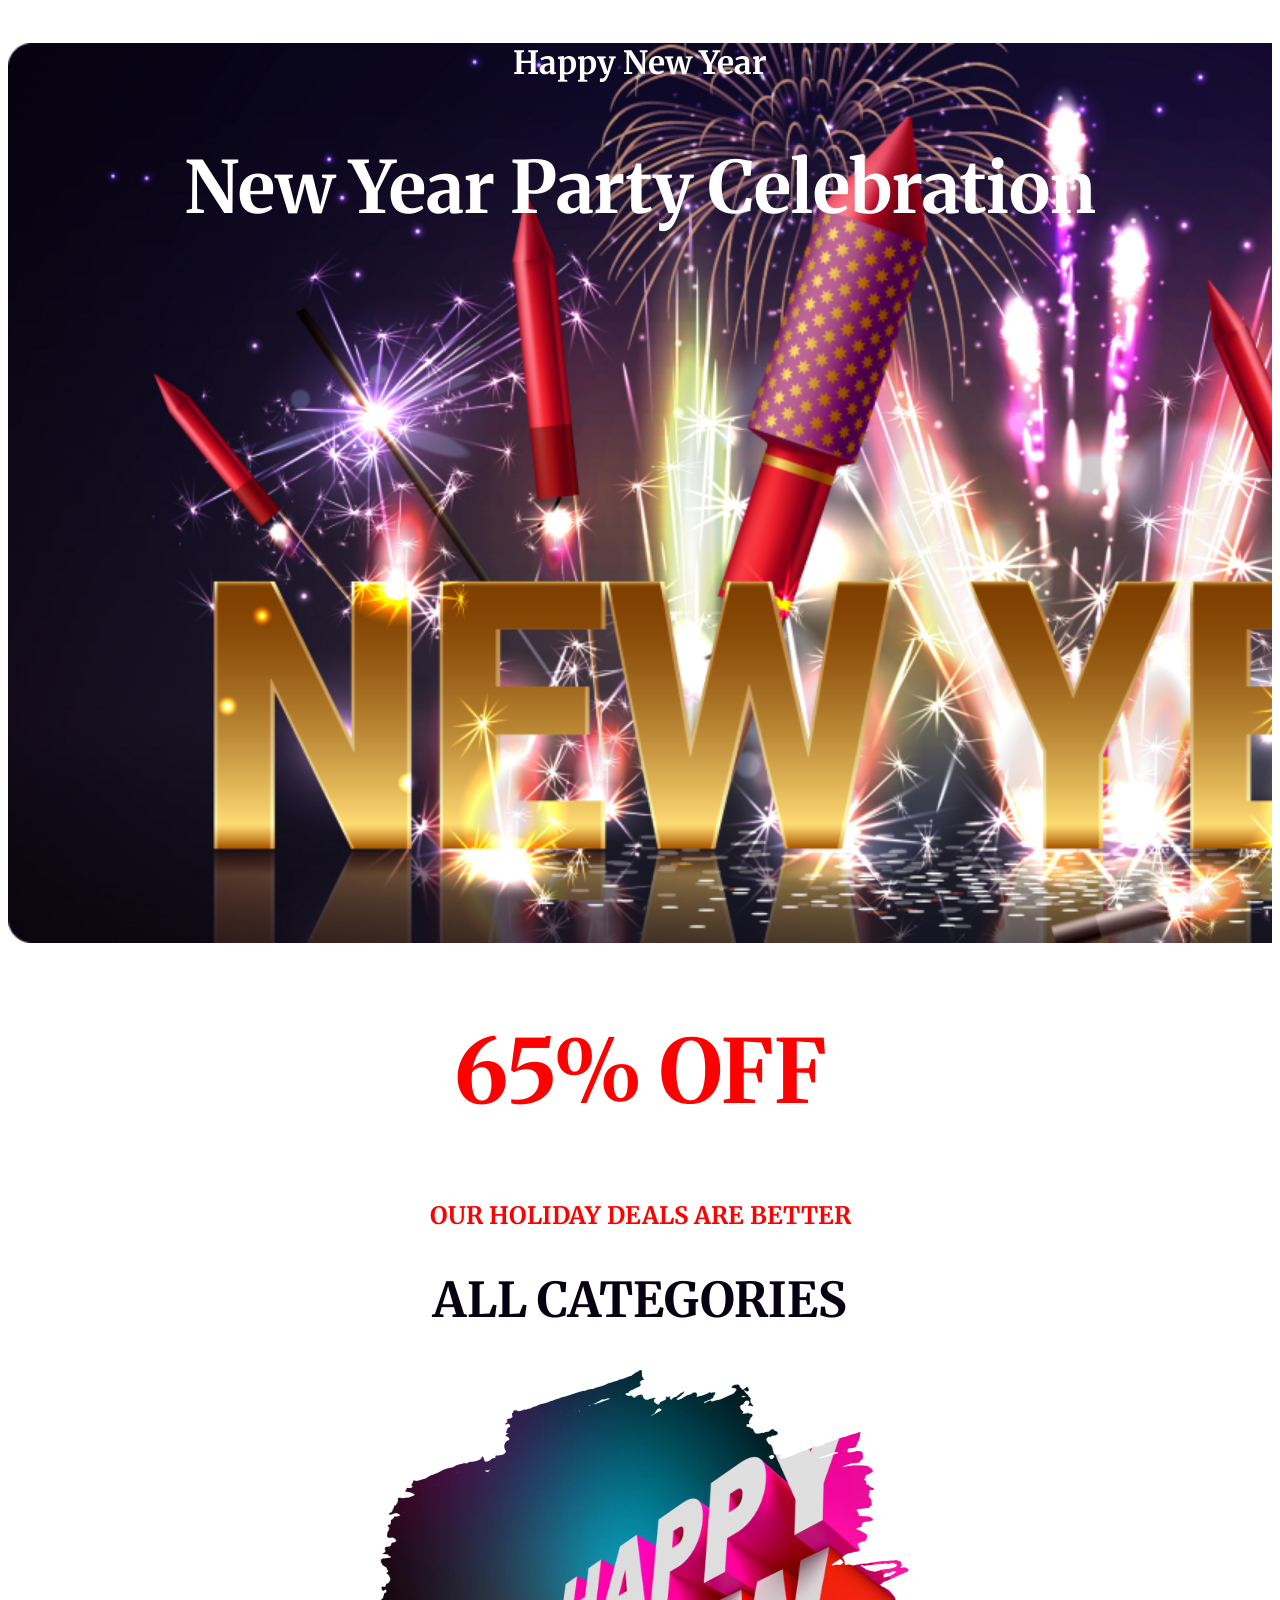
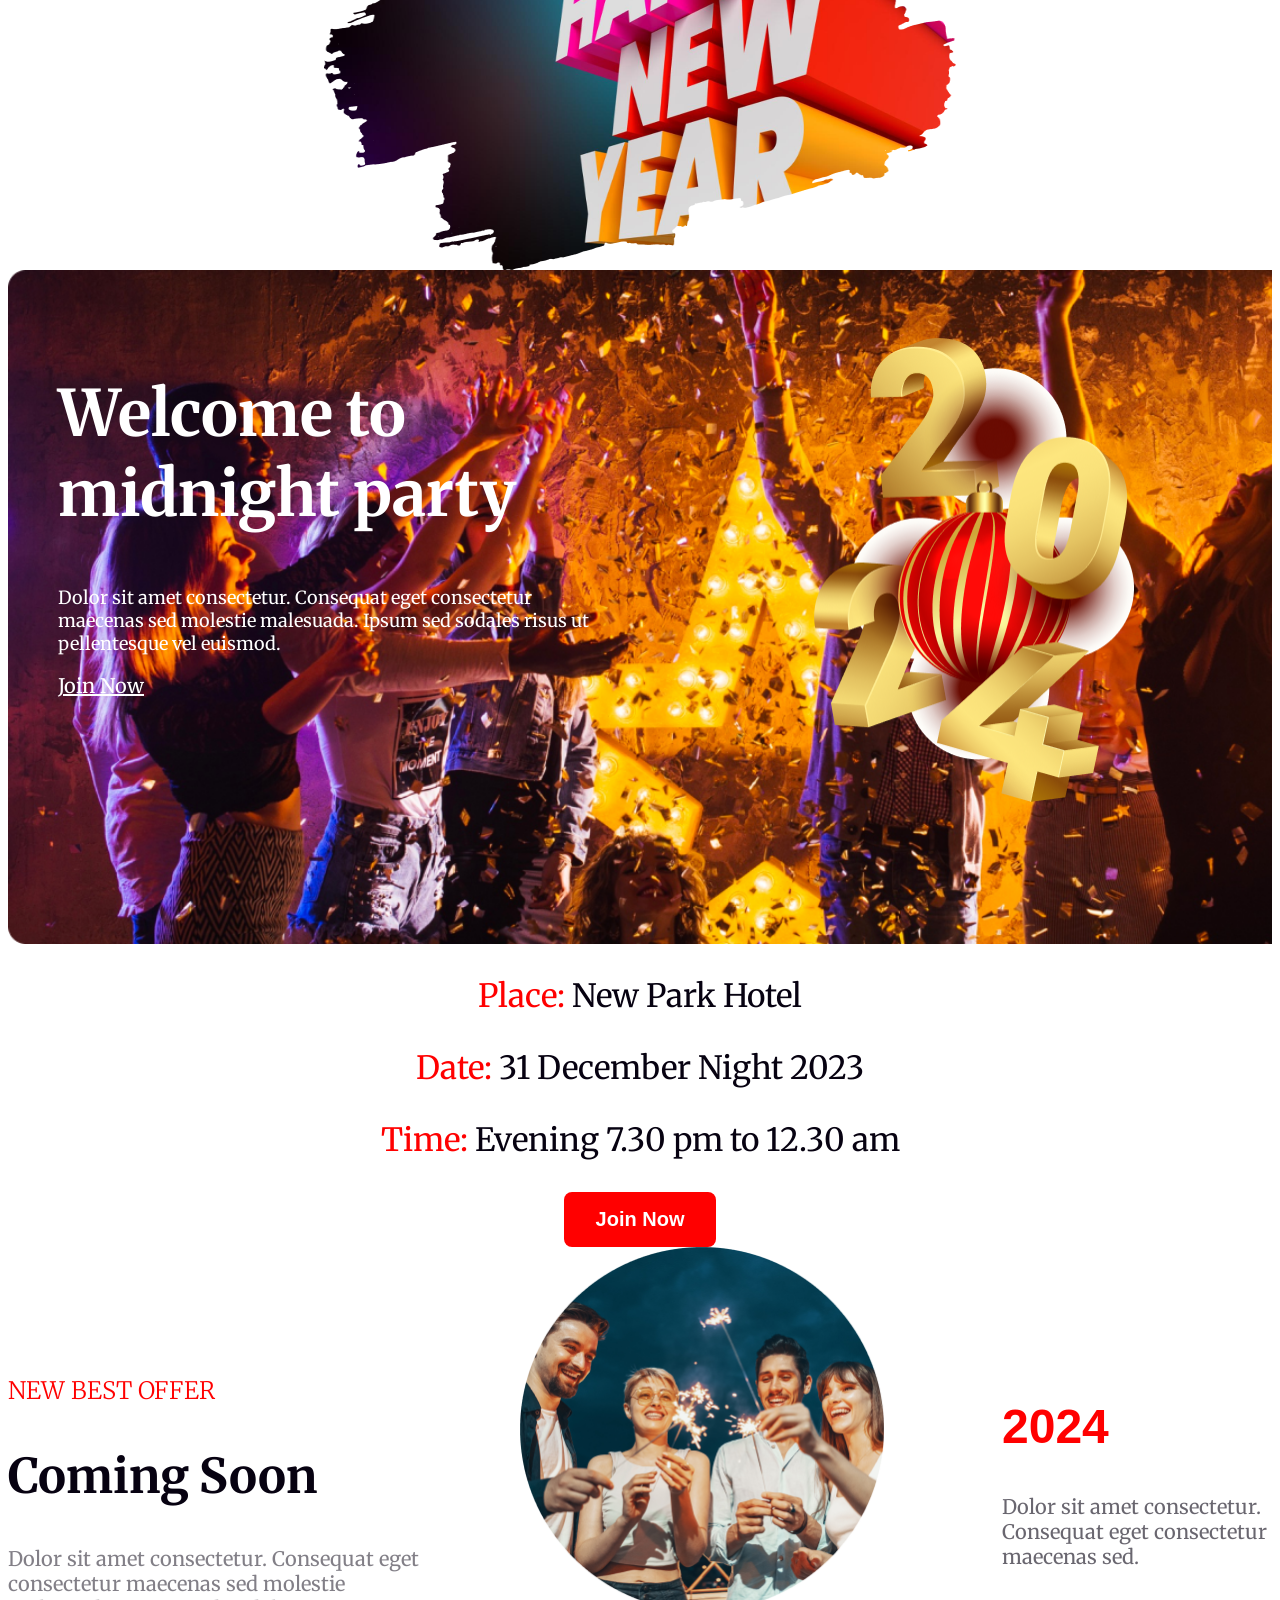
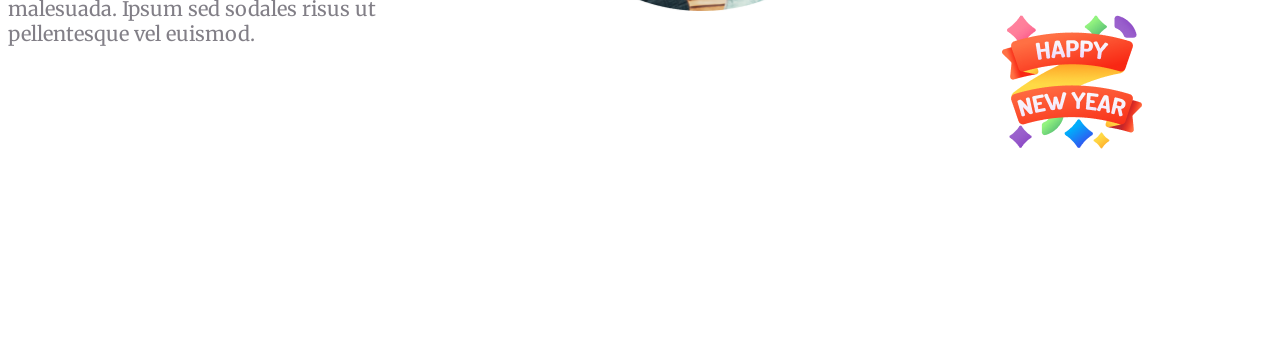
<file: index.html>
<!doctype html>
<html lang="en">
  <head>
    <meta charset="UTF-8" />
    <meta name="viewport" content="width=device-width, initial-scale=1.0" />
    <title>New Year Offer</title>
    <link rel="preconnect" href="https://fonts.googleapis.com" />
    <link rel="preconnect" href="https://fonts.gstatic.com" crossorigin />
    <link
      href="https://fonts.googleapis.com/css2?family=Merriweather:ital,opsz,wght@0,18..144,300..900;1,18..144,300..900&display=swap"
      rel="stylesheet"
    />
    <link rel="stylesheet" href="styles/new-year.css" />
  </head>
  <body class="merriweather-normal">
    <header>
      <section class="new-year-banner">
        <div class="banner-content">
          <h4 class="new-year-subtitle">Happy New Year</h4>
          <h1 class="new-year-title">New Year Party Celebration</h1>
        </div>
      </section>
    </header>
    <main>
      <section class="new-year-offer">
        <h1 class="offer-title">65% OFF</h1>
        <div class="new-year-greetins">
          <h4 class="offer-description">OUR HOLIDAY DEALS ARE BETTER</h4>
          <h2 class="offer-subtitle">ALL CATEGORIES</h2>
          <img
            class="happy-new-year-picture"
            src="images/New Year Photo.png"
            alt=""
          />
        </div>
      </section>

      <section class="new-year-party">
        <div class="party-content">
          <h1 class="party-title">Welcome to midnight party</h1>
          <p class="party-description">
            Dolor sit amet consectetur. Consequat eget consectetur maecenas sed
            molestie malesuada. Ipsum sed sodales risus ut pellentesque vel
            euismod.
          </p>
          <a href="" class="join">Join Now</a>
        </div>
        <div>
          <img class="party-pic" src="images/Group 70.png" alt="" />
        </div>
      </section>

      <section class="party-time">
        <div class="time-content">
          <p class="time-date">
            <span class="different">Place:</span> New Park Hotel
          </p>
          <p class="time-date">
            <span class="different">Date:</span> 31 December Night 2023
          </p>
          <p class="time-date">
            <span class="different">Time:</span> Evening 7.30 pm to 12.30 am
          </p>
          <button class="btn-primary">Join Now</button>
        </div>
      </section>
      <section class="offer-stared">
        <div class="best-offers">
          <div class="best-offer-one">
            <h3 class="best-offer-subtitle">NEW BEST OFFER</h3>
            <h1 class="best-offer-title">Coming Soon</h1>
            <p class="best-offer-description">
              Dolor sit amet consectetur. Consequat eget consectetur maecenas
              sed molestie malesuada. Ipsum sed sodales risus ut pellentesque
              vel euismod.
            </p>
          </div>
          <div class="photo">
            <img class="welcome-picture" src="images/Ellipse 1.png" alt="" />
          </div>
          <div class="best-offer-two">
            <div class="year-content">
              <h1 class="year-title">2024</h1>
              <p class="year-description">
                Dolor sit amet consectetur. Consequat eget consectetur maecenas
                sed.
              </p>
            </div>
            <div class="year-image">
              <img
                class="year-greetings-image"
                src="images/Group 96.png"
                alt=""
              />
            </div>
          </div>
        </div>
      </section>
    </main>
    <footer></footer>
  </body>
</html>
</file>
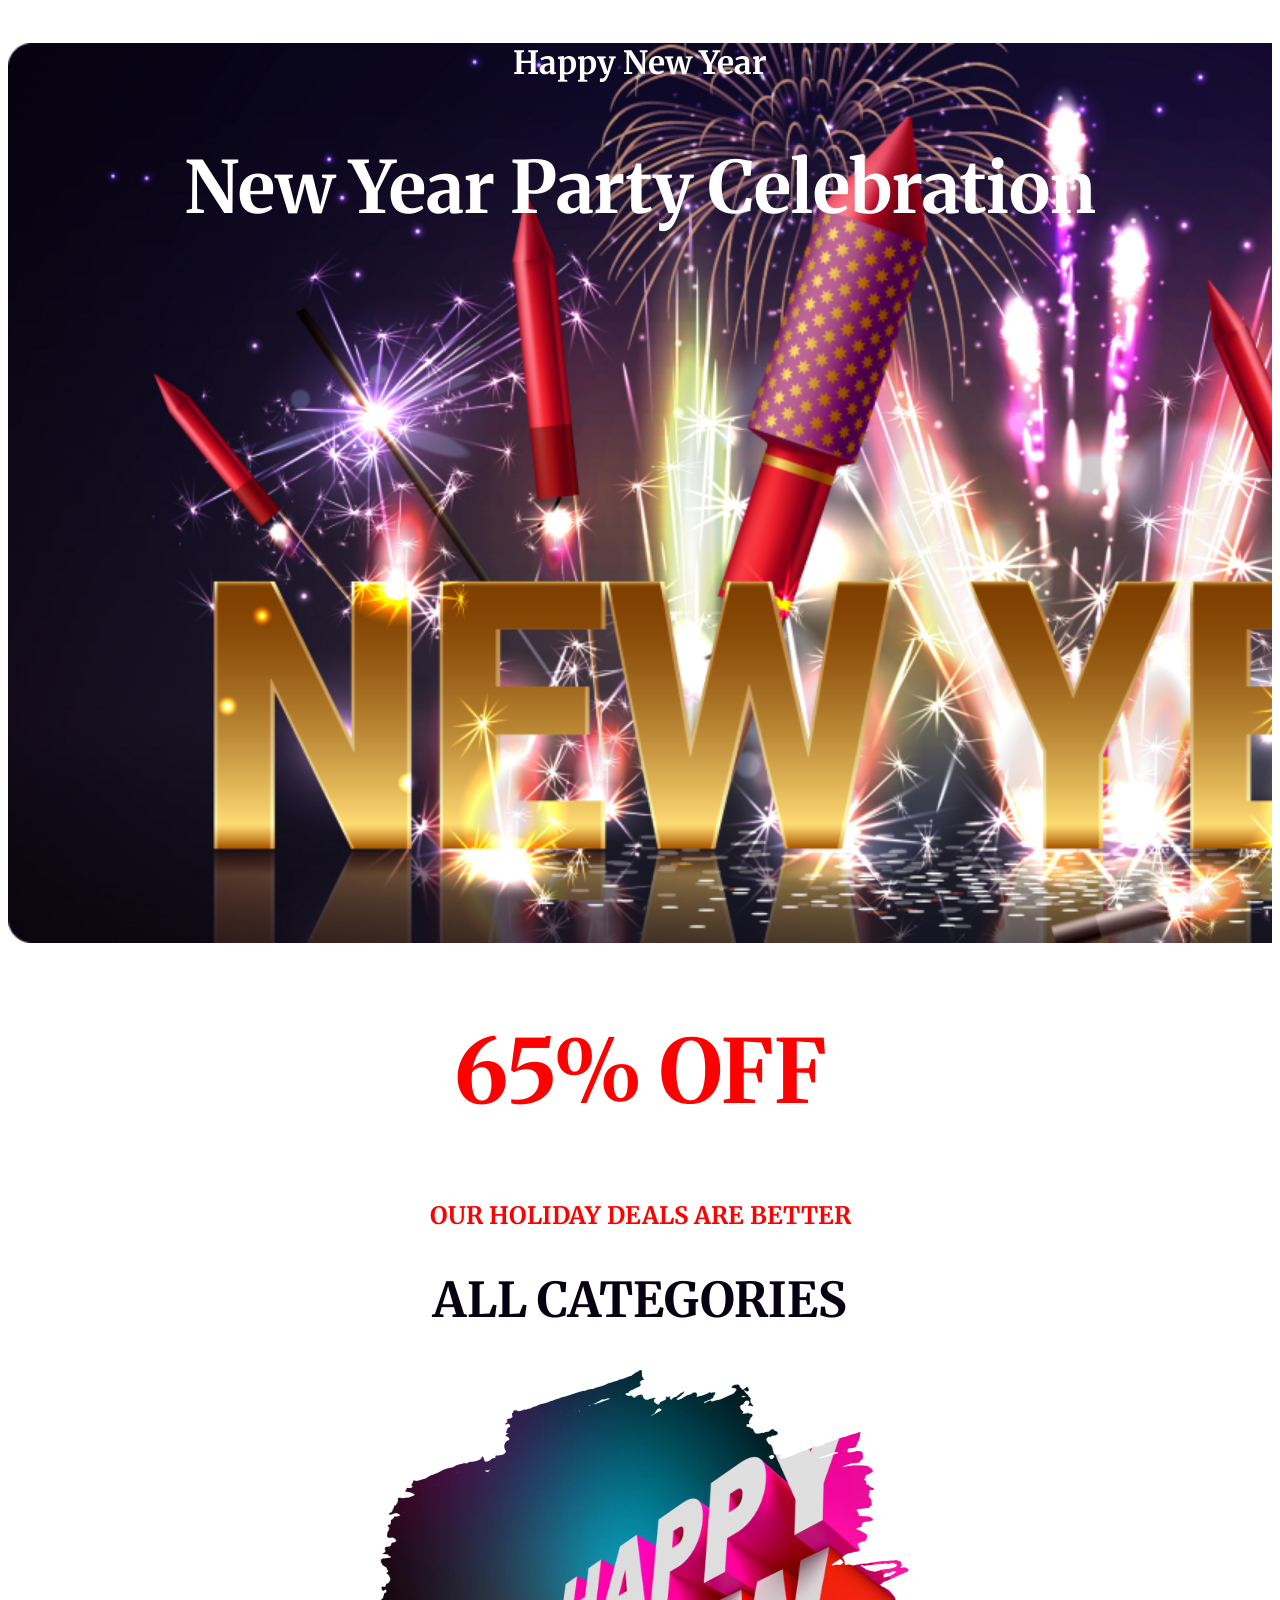
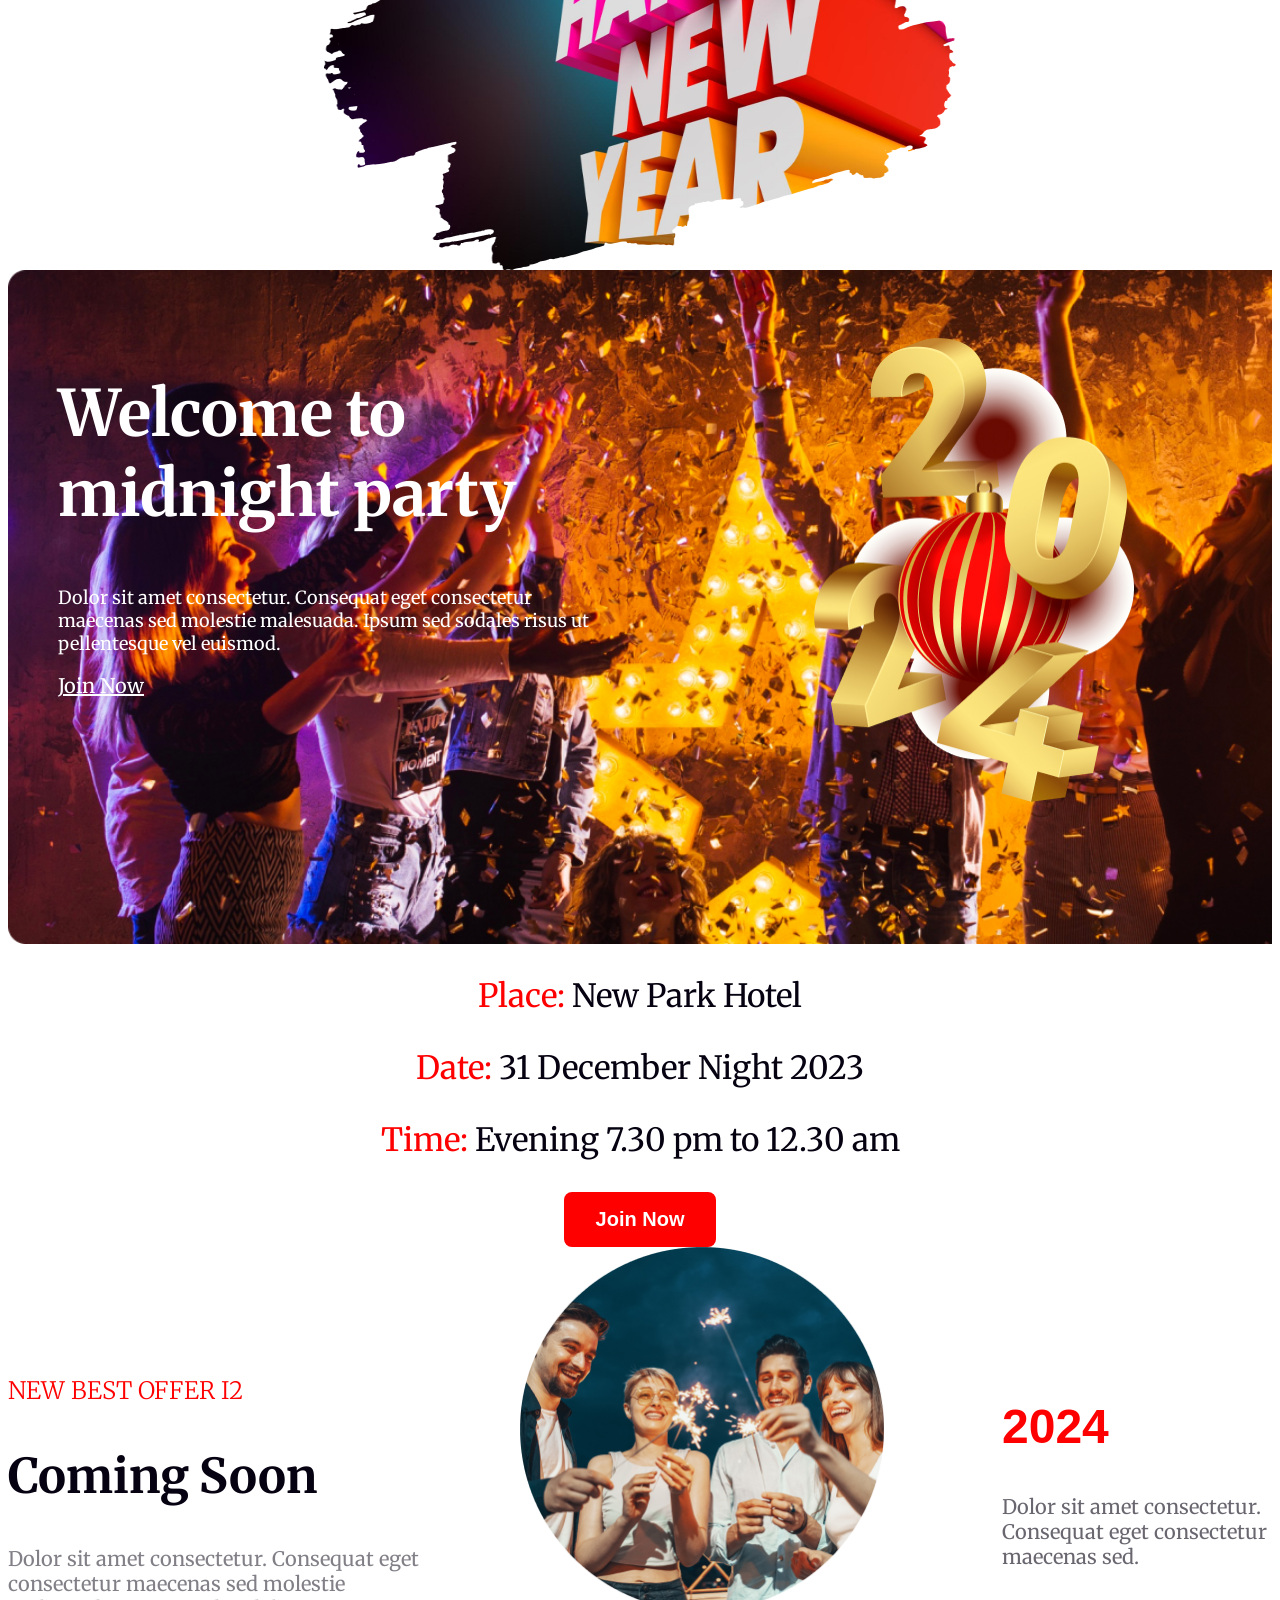
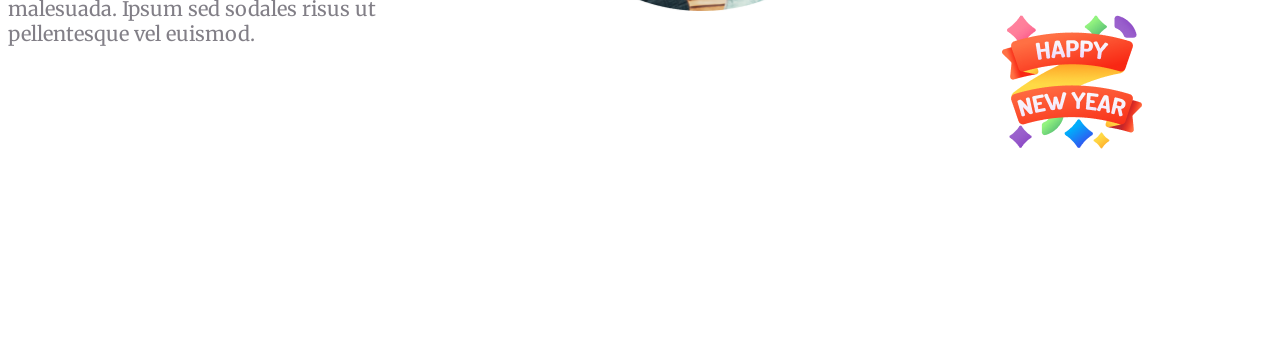
<file: index2.html>
<!doctype html>
<html lang="en">
  <head>
    <meta charset="UTF-8" />
    <meta name="viewport" content="width=device-width, initial-scale=1.0" />
    <title>New Year Offer</title>
    <link rel="preconnect" href="https://fonts.googleapis.com" />
    <link rel="preconnect" href="https://fonts.gstatic.com" crossorigin />
    <link
      href="https://fonts.googleapis.com/css2?family=Merriweather:ital,opsz,wght@0,18..144,300..900;1,18..144,300..900&display=swap"
      rel="stylesheet"
    />
    <link rel="stylesheet" href="styles/styles.css" />
  </head>
  <body class="merriweather-normal">
    <header>
      <section class="new-year-banner">
        <div class="banner-content">
          <h4 class="new-year-subtitle">Happy New Year</h4>
          <h1 class="new-year-title">New Year Party Celebration</h1>
        </div>
      </section>
    </header>
    <main>
      <section class="new-year-offer">
        <h1 class="offer-title">65% OFF</h1>
        <div class="new-year-greetins">
          <h4 class="offer-description">OUR HOLIDAY DEALS ARE BETTER</h4>
          <h2 class="offer-subtitle">ALL CATEGORIES</h2>
          <img
            class="happy-new-year-picture"
            src="images/New Year Photo.png"
            alt=""
          />
        </div>
      </section>

      <section class="new-year-party">
        <div class="party-content">
          <h1 class="party-title">Welcome to midnight party</h1>
          <p class="party-description">
            Dolor sit amet consectetur. Consequat eget consectetur maecenas sed
            molestie malesuada. Ipsum sed sodales risus ut pellentesque vel
            euismod.
          </p>
          <a href="" class="join">Join Now</a>
        </div>
        <div>
          <img class="party-pic" src="images/Group 70.png" alt="" />
        </div>
      </section>

      <section class="party-time">
        <div class="time-content">
          <p class="time-date">
            <span class="different">Place:</span> New Park Hotel
          </p>
          <p class="time-date">
            <span class="different">Date:</span> 31 December Night 2023
          </p>
          <p class="time-date">
            <span class="different">Time:</span> Evening 7.30 pm to 12.30 am
          </p>
          <button class="btn-primary">Join Now</button>
        </div>
      </section>

      <section class="offer-stared">
        <div class="best-offers">
          <div class="best-offer-one">
            <h3 class="best-offer-subtitle">NEW BEST OFFER I2</h3>
            <h1 class="best-offer-title">Coming Soon</h1>
            <p class="best-offer-description">
              Dolor sit amet consectetur. Consequat eget consectetur maecenas
              sed molestie malesuada. Ipsum sed sodales risus ut pellentesque
              vel euismod.
            </p>
          </div>
          <div class="photo">
            <img class="welcome-picture" src="images/Ellipse 1.png" alt="" />
          </div>
          <div class="best-offer-two">
            <div class="year-content">
              <h1 class="year-title">2024</h1>
              <p class="year-description">
                Dolor sit amet consectetur. Consequat eget consectetur maecenas
                sed.
              </p>
            </div>
            <div class="year-image">
              <img
                class="year-greetings-image"
                src="images/Group 96.png"
                alt=""
              />
            </div>
          </div>
        </div>
      </section>
    </main>
    <footer></footer>
  </body>
</html>
</file>
<file: styles/new-year.css>
.merriweather-normal {
  font-family: "Merriweather", serif;
  font-optical-sizing: auto;
  font-style: normal;
  font-variation-settings: "wdth" 100;
}

.new-year-banner {
  background-image: url("../images/Banner Image.png");
  background-repeat: no-repeat;
  background-size: cover;
  min-height: 100vh;
}

.new-year-title {
  font-size: 72px;
  color: white;
  text-align: center;
}

.new-year-subtitle {
  font-size: 32px;
  color: white;
  text-align: center;
}

/* new year offer styles*/

.new-year-offer {
  justify-content: center;
}

.offer-title {
  font-size: 88px;
  font-weight: bold;
  color: #ff0000;
  text-align: center;
}

.offer-description {
  font-size: 24px;
  color: #ff0000;
  text-align: center;
}

.offer-subtitle {
  font-size: 48px;
  font-weight: bold;
  color: #070211;
  text-align: center;
}
.happy-new-year-picture {
  width: 800px;
  height: 500px;
  display: block; /* Important */
  margin-left: auto;
  margin-right: auto;
  width: 50%;
}

/* new year party section styles */

.new-year-party {
  background-image: url("../images/Vectorrr.png");
  background-repeat: no-repeat;
  background-size: cover;
  display: flex;
  justify-content: space-between;
}

.party-content {
  max-width: 642px;
  margin: 50px 138px 138px 50px;
}

.party-title {
  font-size: 64px;
  color: #ffffff;
}

.party-description {
  font-size: 18px;
  color: #ffffff;
}

.join {
  font-size: 20px;
  color: #ffffff;
}

.party-pic {
  width: 320px;
  height: 464px;
  margin: 68px 138px 138px 68px;
}

/*party time section styles*/

/* .party-time {
  justify-content: center;
} */

.time-content {
  font-size: 32px;
  color: #070211;
  font-weight: 400;
  text-align: center;
}

.btn-primary {
  font-size: 20px;
  font-weight: bold;
  color: #ffffff;
  background-color: #ff0000;
  border: none;
  border-radius: 8px;
  padding: 16px 32px;
}

.different {
  color: #ff0000;
}

/* new-best-offer-section styles */
.offer-started {
  width: 1320px;
  height: 460px;
}
.best-offers {
  display: flex;
}
.best-offer-one {
  width: 390;
  height: 250;
  margin-top: 104px;
  margin-bottom: 104px;
  margin-right: 70px;
}
.best-offer-subtitle {
  font-size: 24px;
  font-weight: 200;
  color: #ff0000;
}
.best-offer-title {
  font-size: 48px;
  color: #070211;
}
.best-offer-description {
  font-size: 20px;
  color: #070211;
  opacity: 50%;
  text-align: left;
}

.photo {
  height: 460px;
  width: 460px;
}
.welcome-picture {
  height: 364px;
  width: 364px;
}

.best-offer-two {
  margin-top: 112px;
  margin-left: 118px;
  margin-bottom: 181px;
}

.year-content {
  width: 270px;
  height: 170px;
}
.year-title {
  font-size: 48px;
  font-weight: bold;
  font-family: Impact, Haettenschweiler, "Arial Narrow Bold", sans-serif;
  text-align: top-left;
  color: #ff0000;
}
.year-description {
  font-size: 20px;
  color: #070211;
  opacity: 60%;
}
.year-greetings-image {
  width: 140px;
  height: 140px;
  margin-top: 43px;
}
</file>
<file: styles/styles.css>
.merriweather-normal {
  font-family: "Merriweather", serif;
  font-optical-sizing: auto;
  font-style: normal;
  font-variation-settings: "wdth" 100;
}

.new-year-banner {
  background-image: url("../images/Banner Image.png");
  background-repeat: no-repeat;
  background-size: cover;
  min-height: 100vh;
}

.new-year-title {
  font-size: 72px;
  color: white;
  text-align: center;
}

.new-year-subtitle {
  font-size: 32px;
  color: white;
  text-align: center;
}

/* new year offer styles*/

.new-year-offer {
  justify-content: center;
}

.offer-title {
  font-size: 88px;
  font-weight: bold;
  color: #ff0000;
  text-align: center;
}

.offer-description {
  font-size: 24px;
  color: #ff0000;
  text-align: center;
}

.offer-subtitle {
  font-size: 48px;
  font-weight: bold;
  color: #070211;
  text-align: center;
}
.happy-new-year-picture {
  width: 800px;
  height: 500px;
  display: block; /* Important */
  margin-left: auto;
  margin-right: auto;
  width: 50%;
}

/* new year party section styles */

.new-year-party {
  background-image: url("../images/Vectorrr.png");
  background-repeat: no-repeat;
  background-size: cover;
  display: flex;
  justify-content: space-between;
}

.party-content {
  max-width: 642px;
  margin: 50px 138px 138px 50px;
}

.party-title {
  font-size: 64px;
  color: #ffffff;
}

.party-description {
  font-size: 18px;
  color: #ffffff;
}

.join {
  font-size: 20px;
  color: #ffffff;
}

.party-pic {
  width: 320px;
  height: 464px;
  margin: 68px 138px 138px 68px;
}

/*party time section styles*/

/* .party-time {
  justify-content: center;
} */

.time-content {
  font-size: 32px;
  color: #070211;
  font-weight: 400;
  text-align: center;
}

.btn-primary {
  font-size: 20px;
  font-weight: bold;
  color: #ffffff;
  background-color: #ff0000;
  border: none;
  border-radius: 8px;
  padding: 16px 32px;
}

.different {
  color: #ff0000;
}

/* new-best-offer-section styles */
.offer-started {
  width: 1320px;
  height: 460px;
}
.best-offers {
  display: flex;
}
.best-offer-one {
  width: 390;
  height: 250;
  margin-top: 104px;
  margin-bottom: 104px;
  margin-right: 70px;
}
.best-offer-subtitle {
  font-size: 24px;
  font-weight: 200;
  color: #ff0000;
}
.best-offer-title {
  font-size: 48px;
  color: #070211;
}
.best-offer-description {
  font-size: 20px;
  color: #070211;
  opacity: 50%;
  text-align: left;
}

.photo {
  height: 460px;
  width: 460px;
}
.welcome-picture {
  height: 364px;
  width: 364px;
}

.best-offer-two {
  margin-top: 112px;
  margin-left: 118px;
  margin-bottom: 181px;
}

.year-content {
  width: 270px;
  height: 170px;
}
.year-title {
  font-size: 48px;
  font-weight: bold;
  font-family: Impact, Haettenschweiler, "Arial Narrow Bold", sans-serif;
  text-align: top-left;
  color: #ff0000;
}
.year-description {
  font-size: 20px;
  color: #070211;
  opacity: 60%;
}
.year-greetings-image {
  width: 140px;
  height: 140px;
  margin-top: 43px;
}
</file>
